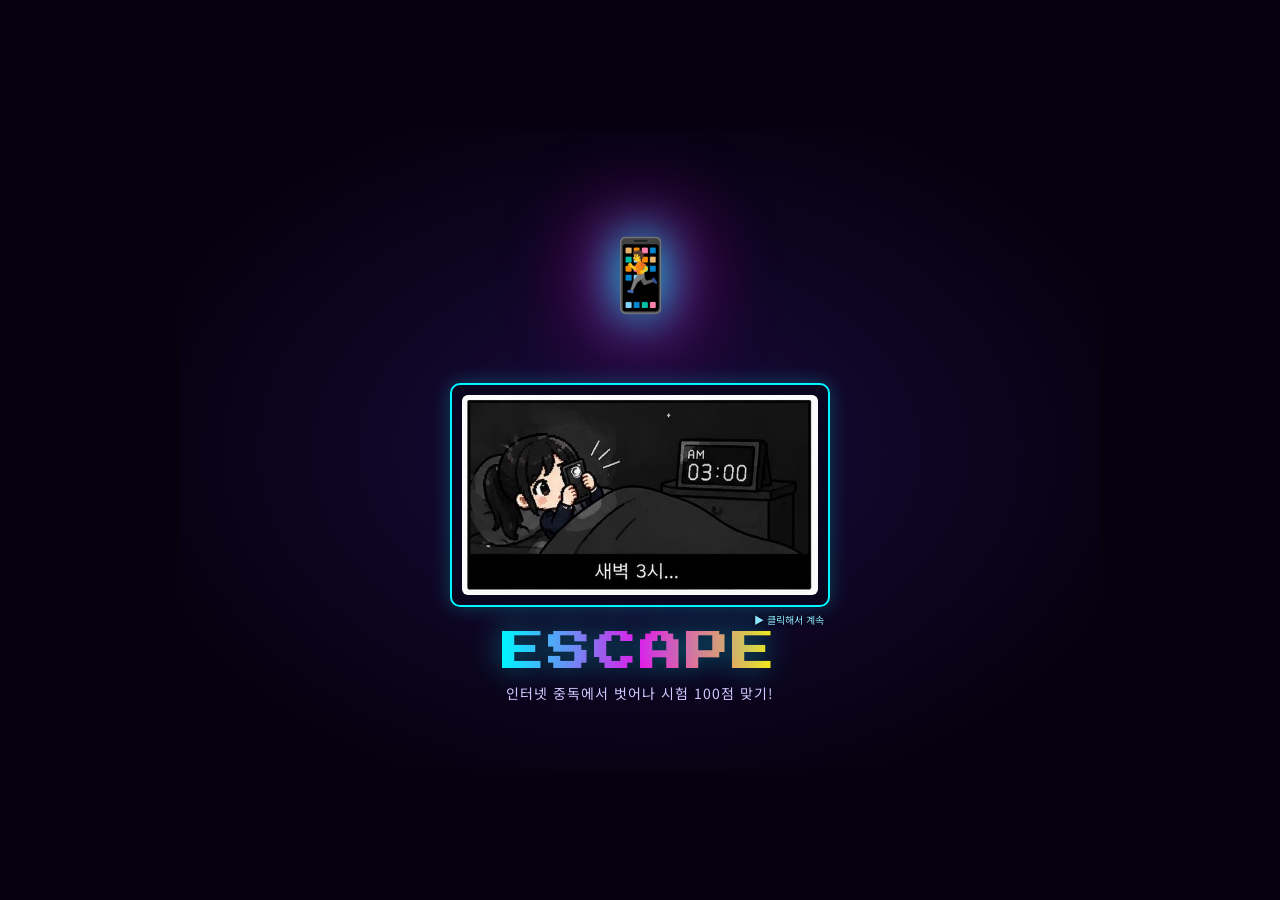
<file: index.html>
<!DOCTYPE html>
<html lang="ko">
<head>
<link rel="icon" type="image/png" href="./logo.png">
<meta charset="UTF-8" />
<meta name="viewport" content="width=device-width, initial-scale=1.0, maximum-scale=1.0, user-scalable=no" />
<title>Escape - 인터넷 중독 탈출기</title>
<link rel="stylesheet" href="style.css" />
</head>
<body>

<div id="game-wrap">

  <!-- ===================== 인트로 스토리 화면 ===================== -->
  <div id="intro-screen" class="screen">
    <div class="phone-suck-anim">
      <div class="glow-phone">📱</div>
      <div class="player-icon spiral">🏃</div>
    </div>
    <div id="dialogue-box">
      <img id="dialogue-img" src="" alt="스토리 컷" />
      <div id="dialogue-next-hint">▶ 클릭해서 계속</div>
    </div>
    <button id="start-btn" class="hidden">게임 시작</button>
    <div id="info-btn-wrap">
      <button id="info-btn" class="hidden" aria-label="아이템 정보 보기" title="아이템 정보">⚙️</button>
      <div id="info-tooltip" class="hidden">아이템이 궁금하다면<br/>눌러보세요!</div>
    </div>
    <div class="title-logo">
      <h1>ESCAPE</h1>
      <p class="subtitle">인터넷 중독에서 벗어나 시험 100점 맞기!</p>
    </div>
  </div>

  <!-- ===================== 아이템 정보 모달 ===================== -->
  <div id="item-info-modal" class="hidden">
    <div id="item-info-panel">
      <button id="item-info-close" aria-label="닫기">✕</button>
      <h2 id="item-info-title">📋 아이템 정보</h2>
      <div id="item-info-columns">
        <div class="info-col info-col-good">
          <h3>✅ 점수가 올라요</h3>
          <ul id="info-good-list"></ul>
        </div>
        <div class="info-col info-col-bad">
          <h3>💔 목숨이 깎여요</h3>
          <ul id="info-bad-list"></ul>
        </div>
      </div>
      <div id="info-extra-wrap">
        <h3>⚠️ 그 외 주의할 것들</h3>
        <ul id="info-extra-list"></ul>
      </div>
    </div>
  </div>

  <!-- ===================== 게임 화면 ===================== -->
  <div id="game-screen" class="screen hidden">

    <div id="hud">
      <div id="hud-left">
        <div id="lives">❤️❤️❤️</div>
        <div id="phase-label">🌐 디지털 세상</div>
      </div>
      <div id="hud-center">
        <div id="progress-bar-outer">
          <div id="progress-bar-inner"></div>
          <div id="progress-text">0 / 100000</div>
        </div>
      </div>
      <div id="hud-right">
        <div id="score">SCORE: 0</div>
      </div>
    </div>

    <div id="status-banner"></div>

    <canvas id="game-canvas" width="900" height="450"></canvas>

    <div id="touch-controls">
      <button id="btn-slide" class="touch-btn">⬇ 슬라이드</button>
      <button id="btn-jump" class="touch-btn">⬆ 점프</button>
    </div>

    <div class="instructions">스페이스/↑ : 점프 · ↓ : 슬라이드</div>
  </div>

  <!-- ===================== 게임 오버 화면 ===================== -->
  <div id="gameover-screen" class="screen hidden">
    <h1 class="go-title">😵 스좀비에게 잡혔다...</h1>
    <p id="gameover-score">최종 점수: 0</p>
    <p class="go-sub">다시 도전해서 인터넷 중독에서 벗어나자!</p>
    <button id="retry-btn">다시 시작</button>
  </div>

  <!-- ===================== 승리 화면 ===================== -->
  <div id="win-screen" class="screen hidden">
    <h1 class="win-title">🎉 시험 100점 달성! 🎉</h1>
    <p class="win-sub">인터넷 중독에서 완전히 벗어났다!<br/>현실 세계로 무사히 탈출 성공!</p>
    <button id="win-retry-btn">한 번 더 플레이</button>
  </div>

</div>

<script src="game.js"></script>
</body>
</html>
</file>
<file: style.css>
@import url('https://fonts.googleapis.com/css2?family=Press+Start+2P&family=Noto+Sans+KR:wght@400;700;900&display=swap');

* {
  box-sizing: border-box;
  margin: 0;
  padding: 0;
  user-select: none;
  -webkit-tap-highlight-color: transparent;
}

html, body {
  height: 100%;
  background: #05010f;
  font-family: 'Noto Sans KR', sans-serif;
  overflow: hidden;
  touch-action: manipulation;
}

#game-wrap {
  width: 100%;
  height: 100vh;
  display: flex;
  align-items: center;
  justify-content: center;
  position: relative;
}

.screen {
  width: 100%;
  max-width: 920px;
  height: 100%;
  max-height: 640px;
  display: flex;
  flex-direction: column;
  align-items: center;
  justify-content: center;
  position: relative;
  color: #fff;
}

.hidden { display: none !important; }

/* ===================== 인트로 화면 ===================== */
#intro-screen {
  background: radial-gradient(ellipse at center, #1a0b3d 0%, #05010f 80%);
  border-radius: 12px;
  gap: 24px;
  padding: 20px;
}

.title-logo { text-align: center; order: 3; }
.title-logo h1 {
  font-family: 'Press Start 2P', monospace;
  font-size: 42px;
  letter-spacing: 4px;
  background: linear-gradient(90deg, #00f5ff, #ff00e5, #fff500);
  -webkit-background-clip: text;
  background-clip: text;
  color: transparent;
  text-shadow: 0 0 30px rgba(0,245,255,0.4);
}
.subtitle {
  margin-top: 10px;
  font-size: 14px;
  color: #cfc9ff;
  letter-spacing: 1px;
}

.phone-suck-anim {
  order: 1;
  position: relative;
  width: 180px;
  height: 180px;
  display: flex;
  align-items: center;
  justify-content: center;
}
.glow-phone {
  font-size: 70px;
  filter: drop-shadow(0 0 25px #00f5ff) drop-shadow(0 0 45px #ff00e5);
  animation: pulsePhone 1.4s ease-in-out infinite;
}
.player-icon.spiral {
  position: absolute;
  font-size: 40px;
  animation: suckIn 3.2s ease-in infinite;
}
@keyframes pulsePhone {
  0%, 100% { transform: scale(1); }
  50% { transform: scale(1.12); }
}
@keyframes suckIn {
  0%   { transform: translate(90px, -70px) scale(1.3) rotate(0deg);   opacity: 1; }
  70%  { transform: translate(0px, 0px) scale(0.4) rotate(360deg);    opacity: 0.8; }
  100% { transform: translate(0px, 0px) scale(0.1) rotate(540deg);    opacity: 0; }
}

#dialogue-box {
  order: 2;
  background: rgba(10, 6, 30, 0.9);
  border: 2px solid #00f5ff;
  border-radius: 10px;
  padding: 10px;
  width: 90%;
  max-width: 380px;
  box-shadow: 0 0 20px rgba(0,245,255,0.25);
  cursor: pointer;
  position: relative;
}
#dialogue-img {
  display: block;
  width: 100%;
  height: auto;
  border-radius: 6px;
  image-rendering: -webkit-optimize-contrast;
}
#dialogue-next-hint {
  position: absolute;
  bottom: -22px;
  right: 4px;
  font-size: 10px;
  color: #8ee9ff;
  animation: blink 1.2s infinite;
  text-shadow: 0 0 4px rgba(0,0,0,0.8);
}
@keyframes blink { 0%,100%{opacity:0.3;} 50%{opacity:1;} }

#start-btn, #retry-btn, #win-retry-btn {
  order: 4;
  font-family: 'Noto Sans KR', sans-serif;
  font-weight: 900;
  font-size: 18px;
  padding: 14px 38px;
  border-radius: 30px;
  border: none;
  background: linear-gradient(90deg, #00f5ff, #7d5fff);
  color: #0a0518;
  cursor: pointer;
  box-shadow: 0 0 20px rgba(125,95,255,0.6);
  transition: transform 0.15s ease;
}
#start-btn:hover, #retry-btn:hover, #win-retry-btn:hover { transform: scale(1.06); }

/* ===================== 아이템 정보 버튼 & 모달 ===================== */
#info-btn-wrap {
  order: 5;
  margin-top: -6px;
  position: relative;
  display: flex;
  align-items: center;
  justify-content: center;
}
#info-btn {
  font-size: 22px;
  width: 44px;
  height: 44px;
  border-radius: 50%;
  border: 1px solid rgba(255,255,255,0.35);
  background: rgba(255,255,255,0.08);
  color: #fff;
  cursor: pointer;
  display: flex;
  align-items: center;
  justify-content: center;
  transition: transform 0.2s ease, background 0.2s ease;
}
#info-btn:hover {
  transform: rotate(45deg) scale(1.08);
  background: rgba(255,255,255,0.16);
}

#info-tooltip {
  position: absolute;
  top: calc(100% + 10px);
  left: 50%;
  transform: translateX(-50%);
  width: max-content;
  max-width: 160px;
  background: #fff;
  color: #1a0b3d;
  font-size: 11px;
  font-weight: 700;
  line-height: 1.4;
  text-align: center;
  padding: 8px 12px;
  border-radius: 10px;
  box-shadow: 0 4px 14px rgba(0,0,0,0.35);
  pointer-events: none;
  animation: tooltipBob 1.8s ease-in-out infinite;
}
#info-tooltip::after {
  content: '';
  position: absolute;
  bottom: 100%;
  left: 50%;
  transform: translateX(-50%);
  border-width: 0 6px 6px 6px;
  border-style: solid;
  border-color: transparent transparent #fff transparent;
}
@keyframes tooltipBob {
  0%, 100% { transform: translateX(-50%) translateY(0); }
  50% { transform: translateX(-50%) translateY(-4px); }
}

#item-info-modal {
  position: fixed;
  inset: 0;
  background: rgba(2, 1, 10, 0.72);
  display: flex;
  align-items: center;
  justify-content: center;
  z-index: 50;
  padding: 16px;
}

#item-info-panel {
  position: relative;
  width: 100%;
  max-width: 560px;
  max-height: 84vh;
  overflow-y: auto;
  background: linear-gradient(180deg, #170a38, #0b0420);
  border: 2px solid #7d5fff;
  border-radius: 14px;
  padding: 26px 22px 20px;
  box-shadow: 0 0 40px rgba(125,95,255,0.45);
  color: #fff;
}

#item-info-close {
  position: absolute;
  top: 12px;
  right: 14px;
  width: 32px;
  height: 32px;
  border-radius: 50%;
  border: 1px solid rgba(255,255,255,0.35);
  background: rgba(255,255,255,0.08);
  color: #fff;
  font-size: 15px;
  cursor: pointer;
}
#item-info-close:hover { background: rgba(255,255,255,0.2); }

#item-info-title {
  text-align: center;
  font-size: 18px;
  margin-bottom: 18px;
  letter-spacing: 1px;
}

#item-info-columns {
  display: flex;
  gap: 14px;
}

.info-col {
  flex: 1;
  min-width: 0;
  border-radius: 10px;
  padding: 12px 12px 14px;
}
.info-col-good {
  background: rgba(90, 255, 150, 0.08);
  border: 1px solid rgba(90, 255, 150, 0.35);
}
.info-col-bad {
  background: rgba(255, 90, 110, 0.08);
  border: 1px solid rgba(255, 90, 110, 0.35);
}
.info-col h3 {
  font-size: 13px;
  margin-bottom: 10px;
  text-align: center;
}

.info-col ul, #info-extra-list {
  list-style: none;
  display: flex;
  flex-direction: column;
  gap: 8px;
}
.info-col li, #info-extra-list li {
  font-size: 13px;
  line-height: 1.5;
  background: rgba(255,255,255,0.05);
  border-radius: 8px;
  padding: 6px 8px;
  display: flex;
  align-items: center;
  gap: 6px;
}
.info-emoji { font-size: 18px; }

#info-extra-wrap {
  margin-top: 16px;
  border-top: 1px dashed rgba(255,255,255,0.2);
  padding-top: 12px;
}
#info-extra-wrap h3 {
  font-size: 13px;
  margin-bottom: 10px;
  text-align: center;
  color: #ffe14d;
}

/* ===================== 게임 화면 ===================== */
#game-screen {
  justify-content: flex-start;
  padding-top: 6px;
  gap: 6px;
}

#hud {
  width: 900px;
  max-width: 100%;
  display: flex;
  align-items: center;
  justify-content: space-between;
  padding: 4px 10px;
  font-family: 'Press Start 2P', monospace;
  font-size: 11px;
}
#hud-left { display: flex; flex-direction: column; gap: 4px; }
#lives { font-size: 16px; }
#phase-label {
  font-size: 10px;
  color: #8ee9ff;
  background: rgba(0,245,255,0.08);
  border: 1px solid rgba(0,245,255,0.3);
  border-radius: 6px;
  padding: 3px 6px;
  transition: all 0.4s ease;
}
#phase-label.real {
  color: #ffd08a;
  background: rgba(255,180,90,0.1);
  border-color: rgba(255,180,90,0.4);
}

#hud-center { flex: 1; display: flex; justify-content: center; }
#progress-bar-outer {
  width: 320px;
  max-width: 60vw;
  height: 16px;
  background: rgba(255,255,255,0.12);
  border: 1px solid rgba(255,255,255,0.3);
  border-radius: 8px;
  position: relative;
  overflow: hidden;
}
#progress-bar-inner {
  height: 100%;
  width: 0%;
  background: linear-gradient(90deg, #00f5ff, #ffe14d);
  transition: width 0.25s ease;
}
#progress-text {
  position: absolute;
  inset: 0;
  display: flex;
  align-items: center;
  justify-content: center;
  font-size: 8px;
  color: #fff;
  text-shadow: 0 0 3px #000;
}
#hud-right { color: #ffe14d; }

#status-banner {
  min-height: 22px;
  font-size: 13px;
  font-weight: 700;
  color: #ff6ec7;
  text-shadow: 0 0 8px rgba(255,110,199,0.8);
  text-align: center;
}

#game-canvas {
  background: #10052b;
  border: 3px solid #3a2a6d;
  border-radius: 10px;
  width: 900px;
  max-width: 96vw;
  height: auto;
  box-shadow: 0 0 40px rgba(0,0,0,0.6);
  touch-action: none;
}

.instructions {
  font-size: 12px;
  color: #9d95c9;
  margin-top: 2px;
}

#touch-controls {
  display: none;
  gap: 14px;
  margin-top: 8px;
}
.touch-btn {
  font-size: 14px;
  font-weight: 700;
  padding: 14px 20px;
  border-radius: 12px;
  border: none;
  background: rgba(255,255,255,0.15);
  color: #fff;
  border: 1px solid rgba(255,255,255,0.4);
}
@media (pointer: coarse) {
  #touch-controls { display: flex; }
  .instructions { display: none; }
}

/* ===================== 게임 오버 / 승리 화면 ===================== */
#gameover-screen, #win-screen {
  gap: 16px;
  text-align: center;
  background: radial-gradient(ellipse at center, #2a0b1d 0%, #05010f 75%);
  border-radius: 12px;
}
.go-title { font-size: 26px; }
.go-sub { color: #cfc9ff; font-size: 13px; }
#gameover-score { font-size: 18px; color: #ffe14d; font-weight: 700; }

#win-screen { background: radial-gradient(ellipse at center, #123320 0%, #05010f 75%); }
.win-title { font-size: 26px; color: #ffe14d; text-shadow: 0 0 20px rgba(255,225,77,0.6); }
.win-sub { color: #d8ffe0; font-size: 14px; line-height: 1.6; }
</file>
